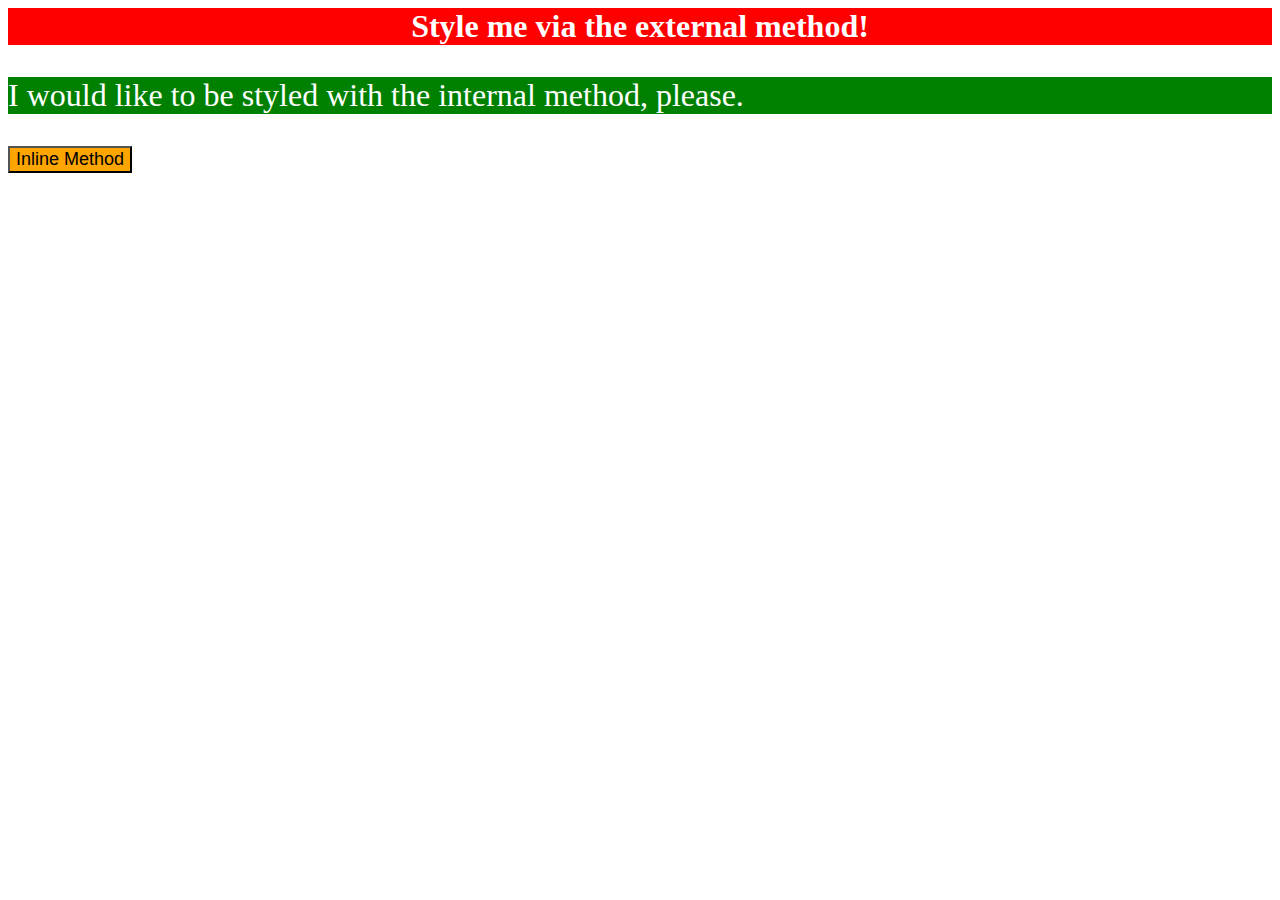
<file: foundations/intro-to-css/01-css-methods/index.html>
<!DOCTYPE html>
<html lang="en">
  <head>
    <meta charset="UTF-8">
    <meta http-equiv="X-UA-Compatible" content="IE=edge">
    <meta name="viewport" content="width=device-width, initial-scale=1.0">
    <title>Methods for Adding CSS</title>
    <link rel="stylesheet" href="style.css">
    <style>
      p {
        background-color: green;
        color: white;
        font-size: 32px;
      }
    </style>
  </head>
  <body>
    <div>Style me via the external method!</div>
    <p>I would like to be styled with the internal method, please.</p>
    <button style="background-color: orange; font-size: 18px; ">Inline Method</button>
  </body>
</html>

<!-- solutions checked all correct -->
</file>
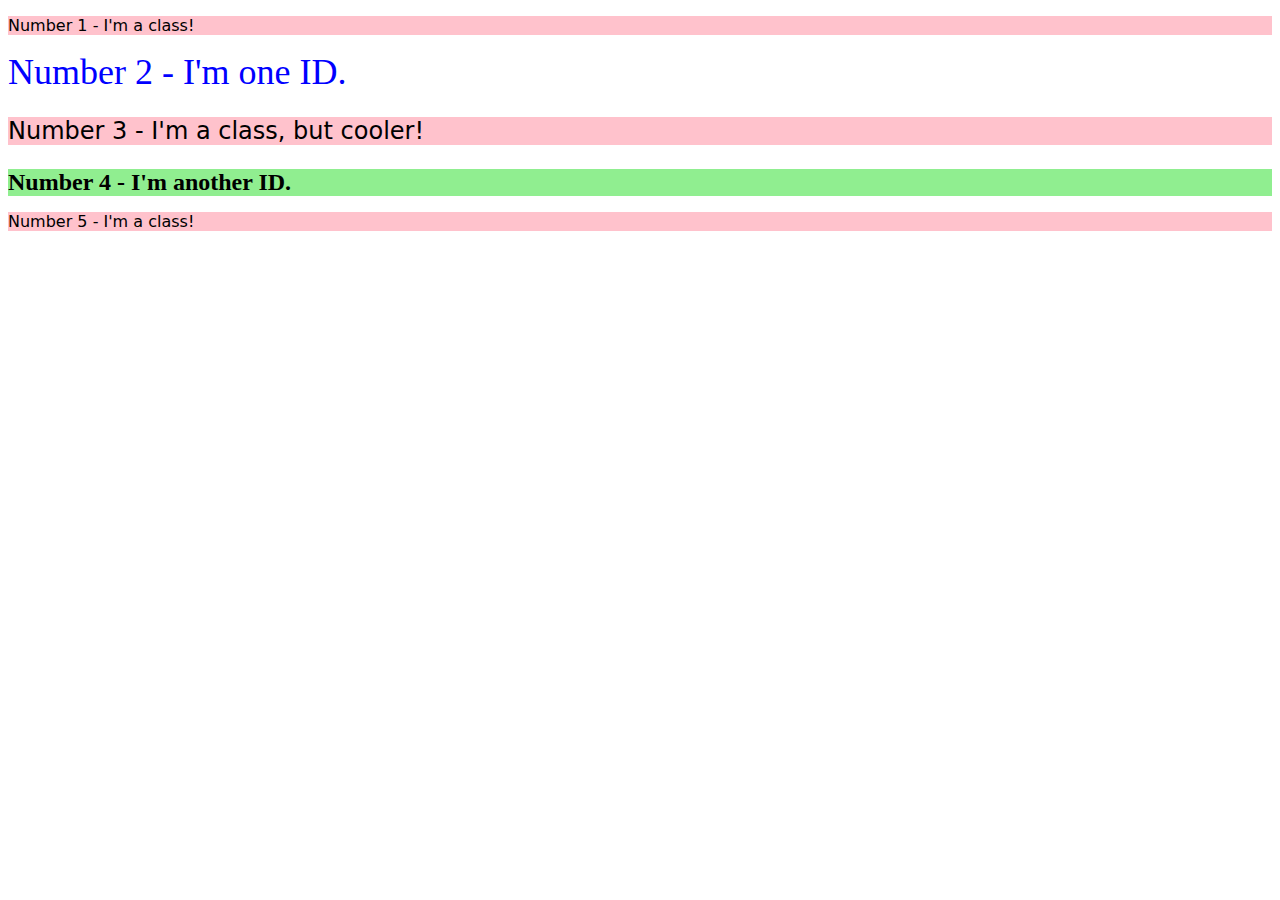
<file: foundations/intro-to-css/02-class-id-selectors/index.html>
<!DOCTYPE html>
<html lang="en">
  <head>
    <meta charset="UTF-8">
    <meta http-equiv="X-UA-Compatible" content="IE=edge">
    <meta name="viewport" content="width=device-width, initial-scale=1.0">
    <title>Class and ID Selectors</title>
    <link rel="stylesheet" href="style.css">
  </head>
  <body>
    <p class="pink font-odd">Number 1 - I'm a class!</p>
    <div id="second">Number 2 - I'm one ID.</div>
    <p class="pink font-24 font-odd">Number 3 - I'm a class, but cooler!</p>
    <div id="bold" class="green font-24">Number 4 - I'm another ID.</div>
    <p class="pink font-odd">Number 5 - I'm a class!</p>
  </body>
</html>

<!--  got some redundant code : check solutions folder here only  -->
</file>
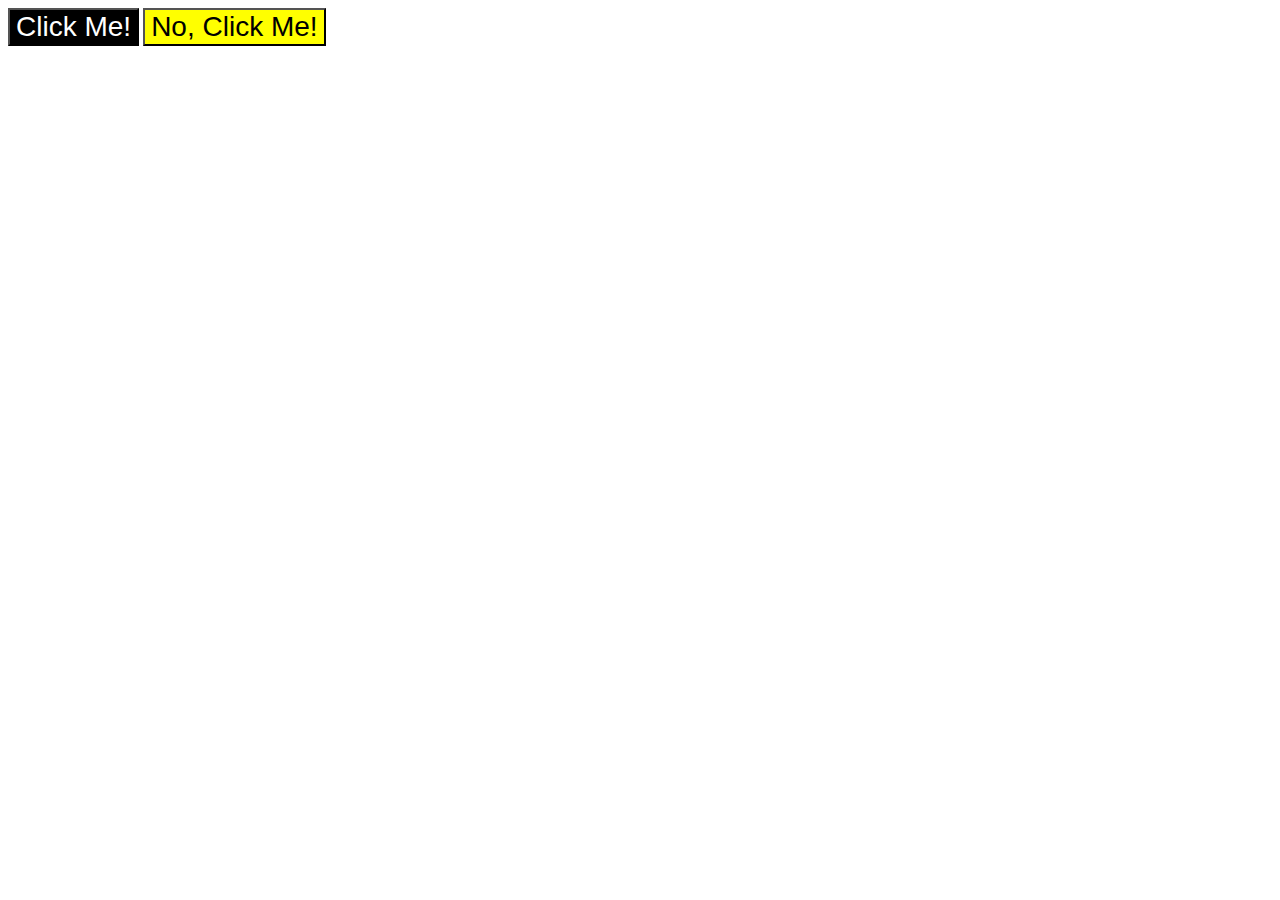
<file: foundations/intro-to-css/03-grouping-selectors/index.html>
<!DOCTYPE html>
<html lang="en">
  <head>
    <meta charset="UTF-8">
    <meta http-equiv="X-UA-Compatible" content="IE=edge">
    <meta name="viewport" content="width=device-width, initial-scale=1.0">
    <title>Grouping Selectors</title>
    <link rel="stylesheet" href="style.css">
  </head>
  <body>
    <button class="btn-1">Click Me!</button>
    <button class="btn-2">No, Click Me!</button>
  </body>
</html>
</file>
<file: foundations/intro-to-css/01-css-methods/style.css>
div {
    background-color: red;
    color: white;
    font-size: 32px;
    text-align: center;
    font-weight: bold;
}

/* solutions checked: all correct */
</file>
<file: foundations/intro-to-css/02-class-id-selectors/style.css>
.pink {
    background-color: hsl(350, 100%, 88%);
}

.font-odd {
    font-family: Verdana, 'DejaVu Sans', sans-serif;
}

#second {
    font-size: 36px;
    color: rgb(0, 0, 255);
}

.font-24 {
    font-size: 24px;
}

.green {
    background-color: #90ee90;
}

#bold {
    font-weight: bold;
}

/* got some redundant code : check solutions folder here only */
</file>
<file: foundations/intro-to-css/03-grouping-selectors/style.css>
.btn-1{
    background-color: black;
    color: white;
}

.btn-2 {
    background-color: yellow;
}

.btn-1,
.btn-2 {
    font-size: 28px;
    font-family: Helvetica ,"Times New Roman", sans-serif;
}

/* checked : just use better class names */
/* use "" for font style with spaces */
/* font-family must be , separated */
</file>
